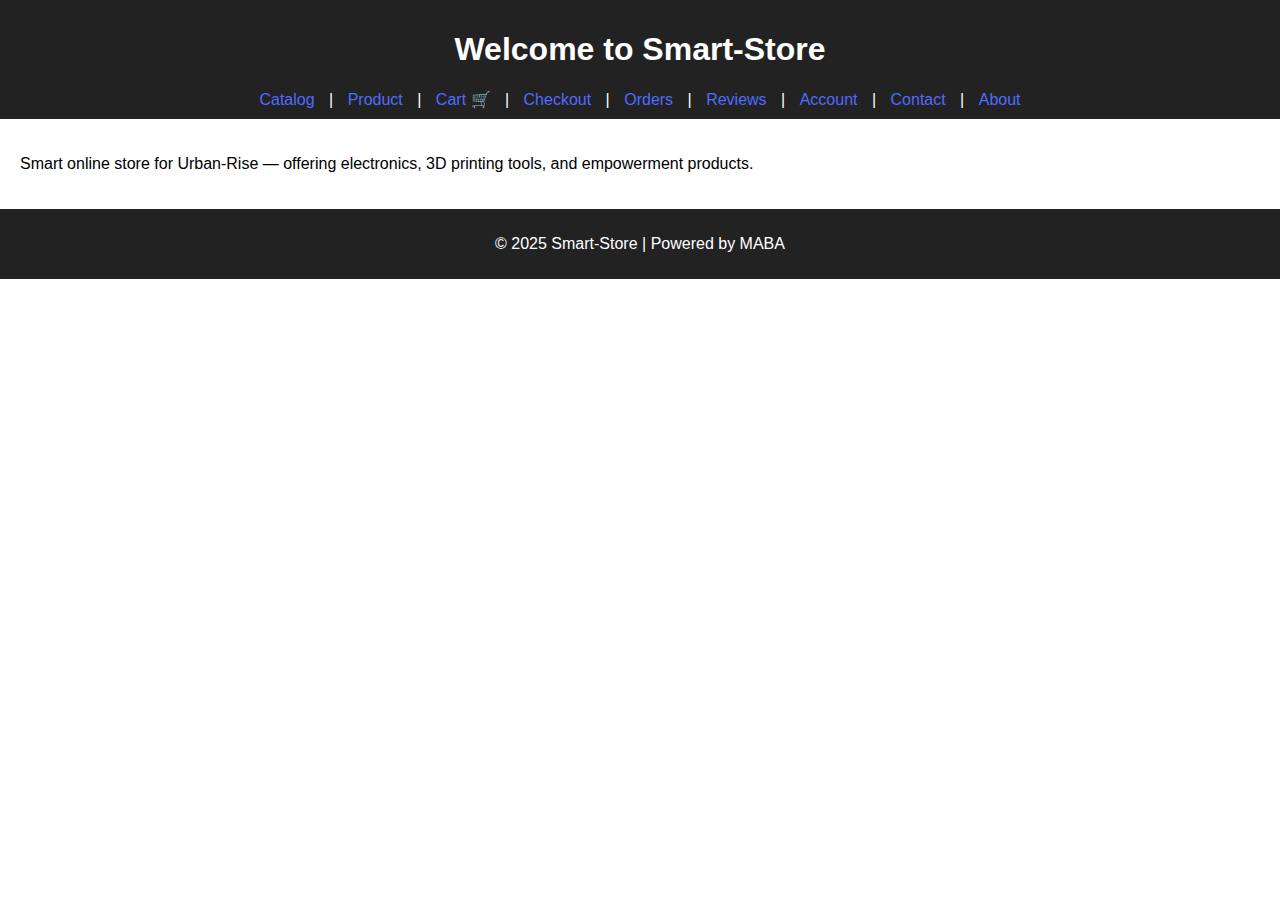
<file: index.html>
<!DOCTYPE html>
<html lang="en">
<head>
  <meta charset="UTF-8" />
  <meta name="viewport" content="width=device-width, initial-scale=1.0" />
  <title>Smart-Store | Urban-Rise</title>
  <link rel="stylesheet" href="style/style.css" />
  <script src="scripts/script.js" defer></script>
</head>
<body>
  <header>
    <h1>Welcome to Smart-Store</h1>
    <nav>
      <a href="catalog.html">Catalog</a> |
      <a href="product.html">Product</a> |
      <a href="cart.html">Cart 🛒</a> |
      <a href="checkout.html">Checkout</a> |
      <a href="orders.html">Orders</a> |
      <a href="reviews.html">Reviews</a> |
      <a href="account.html">Account</a> |
      <a href="contact.html">Contact</a> |
      <a href="about.html">About</a>
    </nav>
  </header>
  <main>
    <p>Smart online store for Urban-Rise — offering electronics, 3D printing tools, and empowerment products.</p>
  </main>
  <footer>
    <p>&copy; 2025 Smart-Store | Powered by MABA</p>
  </footer>
</body>
</html>
</file>
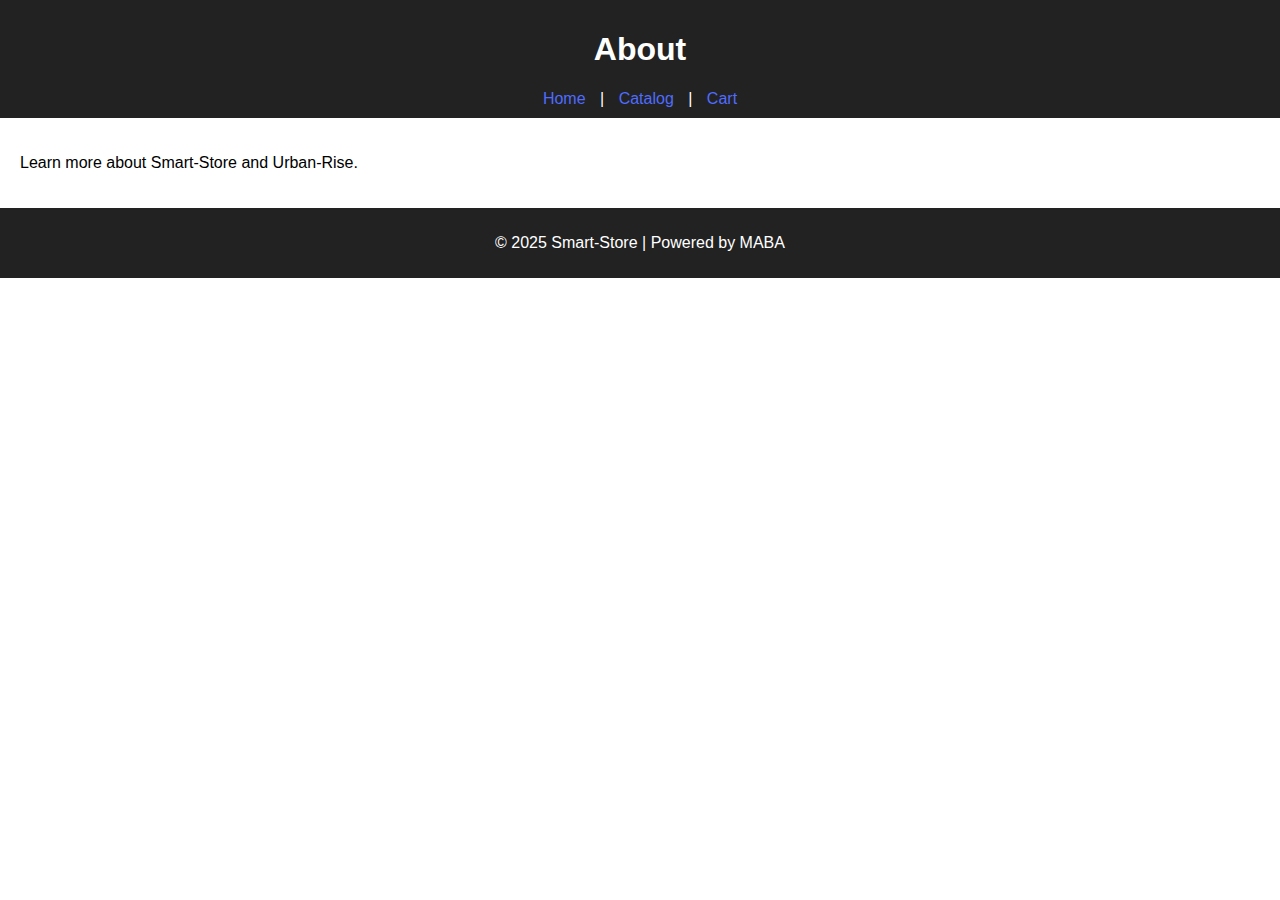
<file: about.html>
<!DOCTYPE html>
<html lang="en">
<head>
  <meta charset="UTF-8" />
  <meta name="viewport" content="width=device-width, initial-scale=1.0" />
  <title>About</title>
  <link rel="stylesheet" href="style/style.css" />
  <script src="scripts/script.js" defer></script>
</head>
<body>
  <header>
    <h1>About</h1>
    <nav>
      <a href="index.html">Home</a> |
      <a href="catalog.html">Catalog</a> |
      <a href="cart.html">Cart</a>
    </nav>
  </header>
  <main>
    <p>Learn more about Smart-Store and Urban-Rise.</p>
  </main>
  <footer>
    <p>&copy; 2025 Smart-Store | Powered by MABA</p>
  </footer>
</body>
</html>
</file>
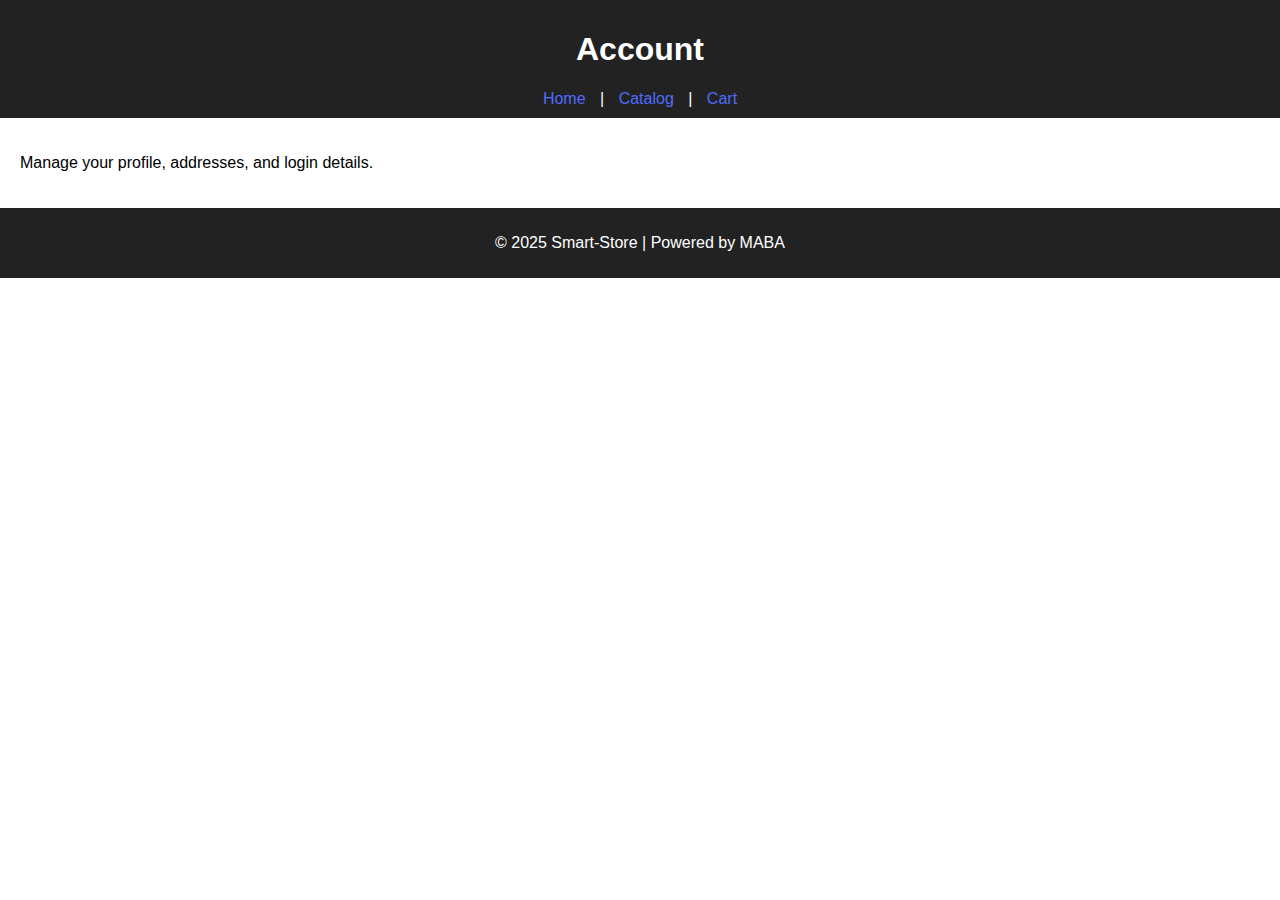
<file: account.html>
<!DOCTYPE html>
<html lang="en">
<head>
  <meta charset="UTF-8" />
  <meta name="viewport" content="width=device-width, initial-scale=1.0" />
  <title>Account</title>
  <link rel="stylesheet" href="style/style.css" />
  <script src="scripts/script.js" defer></script>
</head>
<body>
  <header>
    <h1>Account</h1>
    <nav>
      <a href="index.html">Home</a> |
      <a href="catalog.html">Catalog</a> |
      <a href="cart.html">Cart</a>
    </nav>
  </header>
  <main>
    <p>Manage your profile, addresses, and login details.</p>
  </main>
  <footer>
    <p>&copy; 2025 Smart-Store | Powered by MABA</p>
  </footer>
</body>
</html>
</file>
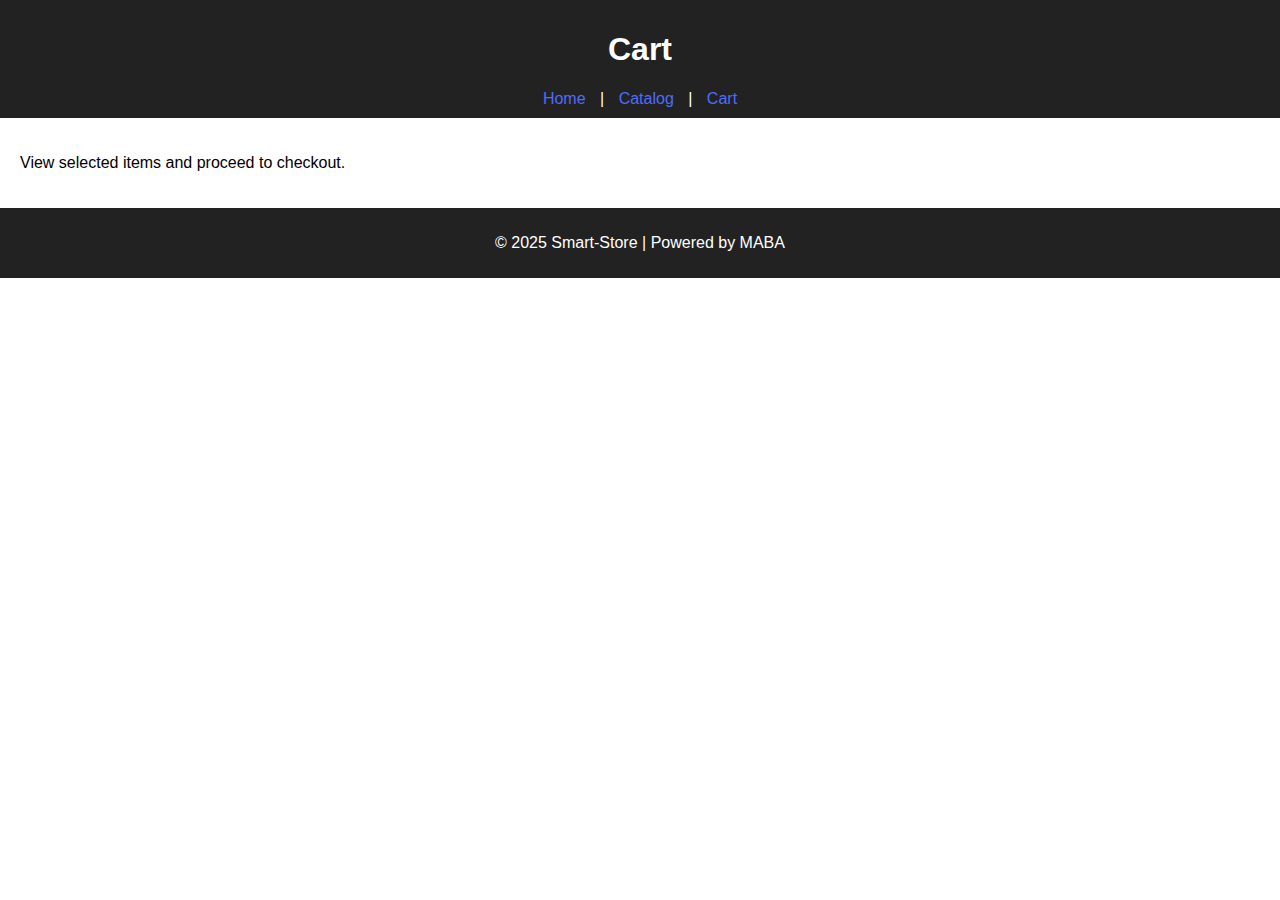
<file: cart.html>
<!DOCTYPE html>
<html lang="en">
<head>
  <meta charset="UTF-8" />
  <meta name="viewport" content="width=device-width, initial-scale=1.0" />
  <title>Cart</title>
  <link rel="stylesheet" href="style/style.css" />
  <script src="scripts/script.js" defer></script>
</head>
<body>
  <header>
    <h1>Cart</h1>
    <nav>
      <a href="index.html">Home</a> |
      <a href="catalog.html">Catalog</a> |
      <a href="cart.html">Cart</a>
    </nav>
  </header>
  <main>
    <p>View selected items and proceed to checkout.</p>
  </main>
  <footer>
    <p>&copy; 2025 Smart-Store | Powered by MABA</p>
  </footer>
</body>
</html>
</file>
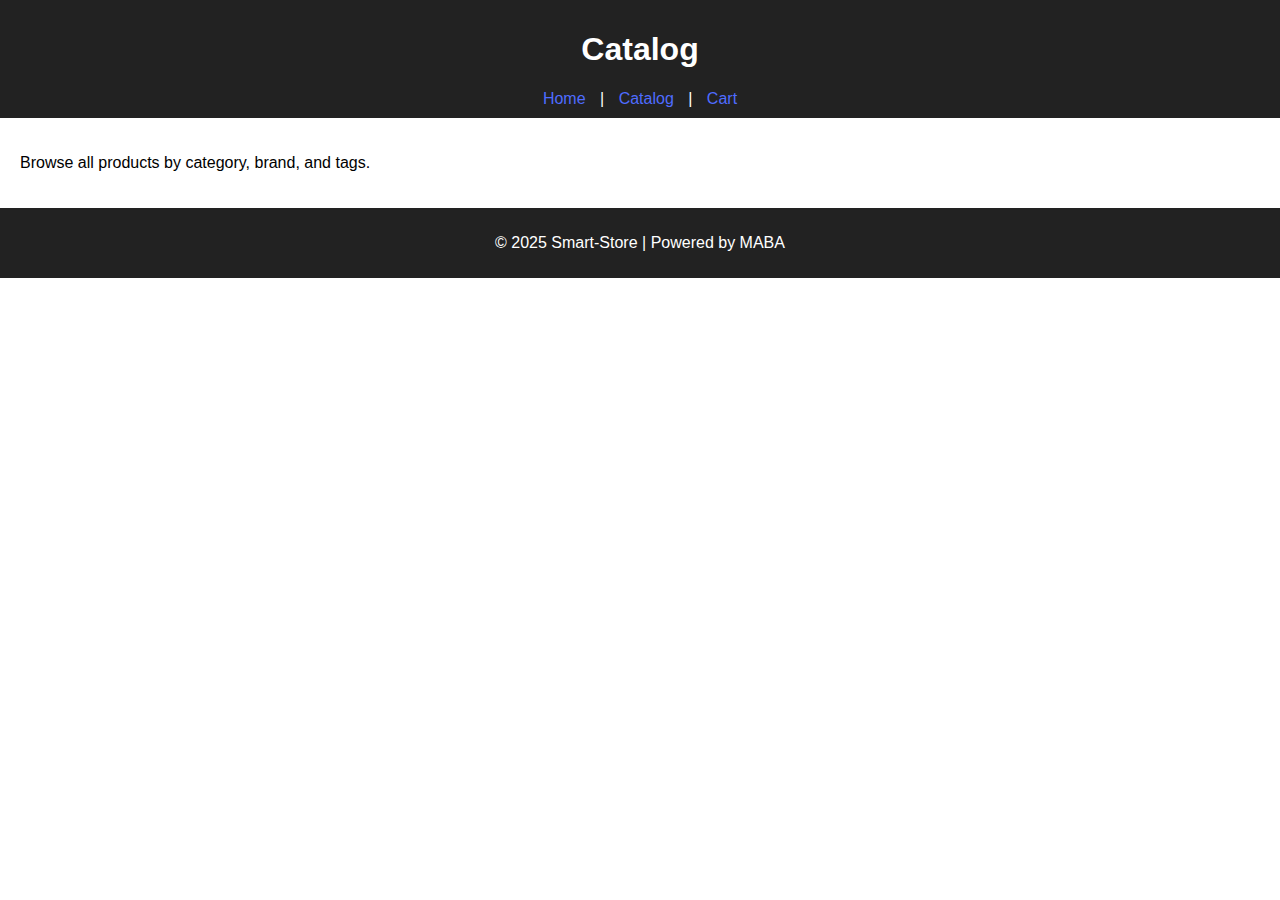
<file: catalog.html>
<!DOCTYPE html>
<html lang="en">
<head>
  <meta charset="UTF-8" />
  <meta name="viewport" content="width=device-width, initial-scale=1.0" />
  <title>Catalog</title>
  <link rel="stylesheet" href="style/style.css" />
  <script src="scripts/script.js" defer></script>
</head>
<body>
  <header>
    <h1>Catalog</h1>
    <nav>
      <a href="index.html">Home</a> |
      <a href="catalog.html">Catalog</a> |
      <a href="cart.html">Cart</a>
    </nav>
  </header>
  <main>
    <p>Browse all products by category, brand, and tags.</p>
  </main>
  <footer>
    <p>&copy; 2025 Smart-Store | Powered by MABA</p>
  </footer>
</body>
</html>
</file>
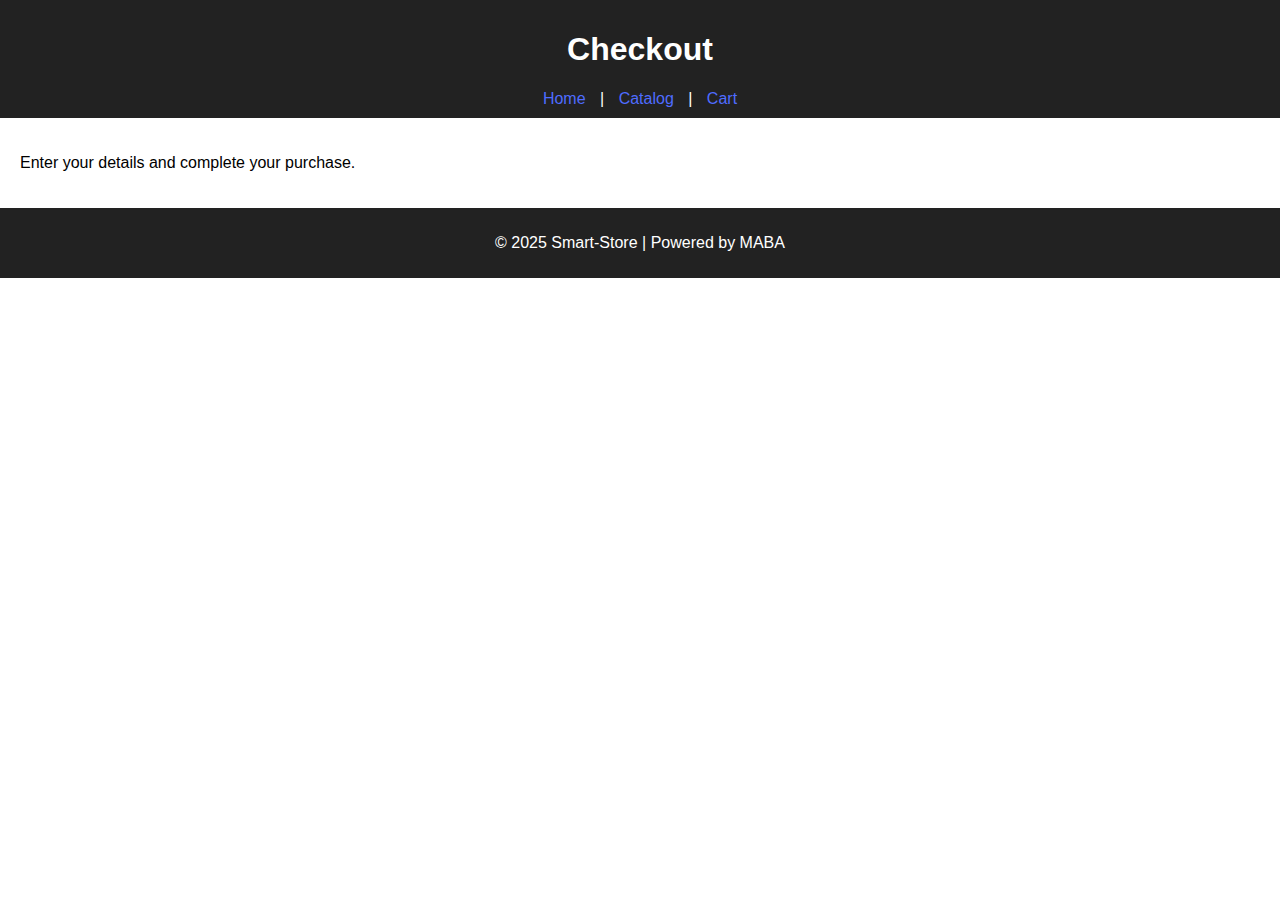
<file: checkout.html>
<!DOCTYPE html>
<html lang="en">
<head>
  <meta charset="UTF-8" />
  <meta name="viewport" content="width=device-width, initial-scale=1.0" />
  <title>Checkout</title>
  <link rel="stylesheet" href="style/style.css" />
  <script src="scripts/script.js" defer></script>
</head>
<body>
  <header>
    <h1>Checkout</h1>
    <nav>
      <a href="index.html">Home</a> |
      <a href="catalog.html">Catalog</a> |
      <a href="cart.html">Cart</a>
    </nav>
  </header>
  <main>
    <p>Enter your details and complete your purchase.</p>
  </main>
  <footer>
    <p>&copy; 2025 Smart-Store | Powered by MABA</p>
  </footer>
</body>
</html>
</file>
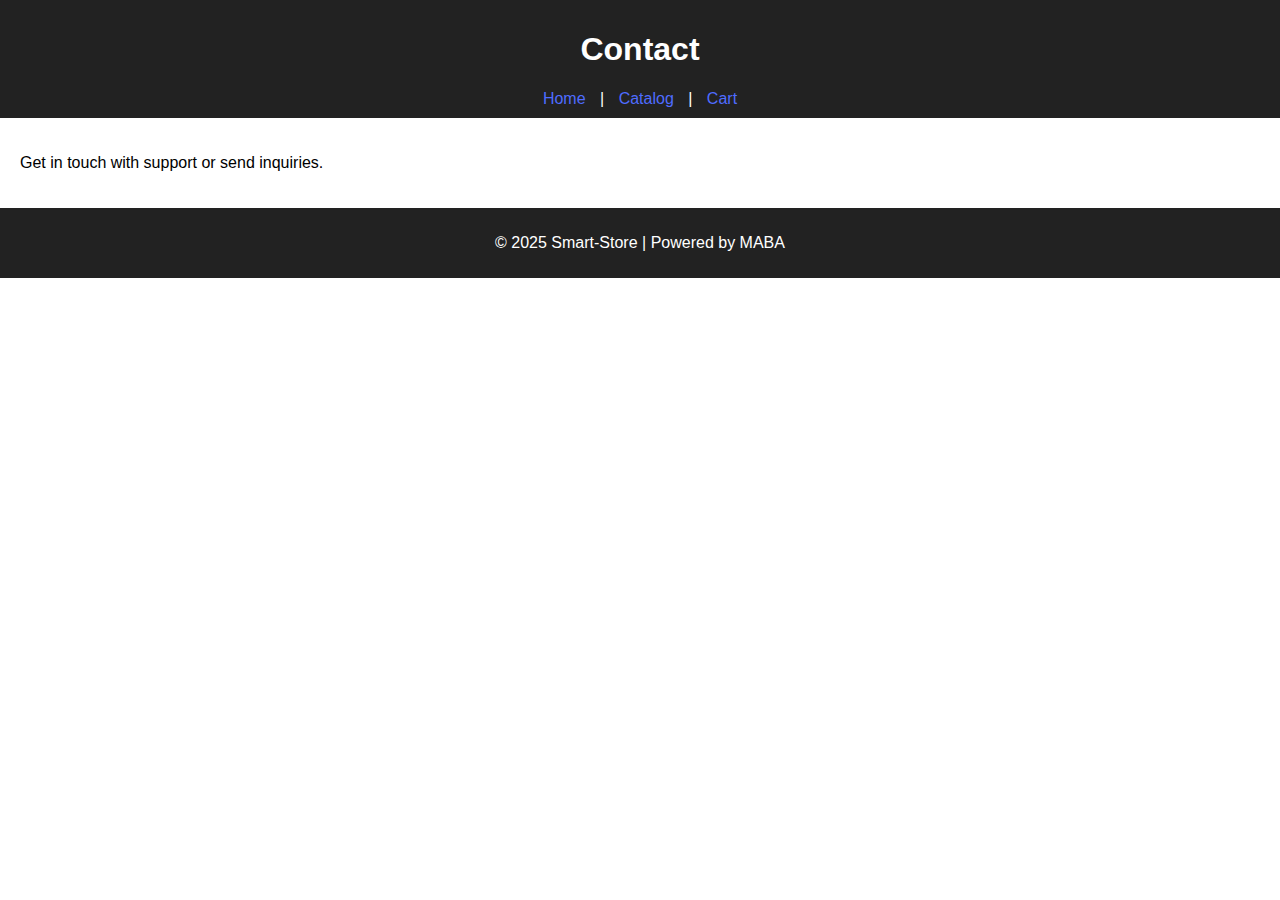
<file: contact.html>
<!DOCTYPE html>
<html lang="en">
<head>
  <meta charset="UTF-8" />
  <meta name="viewport" content="width=device-width, initial-scale=1.0" />
  <title>Contact</title>
  <link rel="stylesheet" href="style/style.css" />
  <script src="scripts/script.js" defer></script>
</head>
<body>
  <header>
    <h1>Contact</h1>
    <nav>
      <a href="index.html">Home</a> |
      <a href="catalog.html">Catalog</a> |
      <a href="cart.html">Cart</a>
    </nav>
  </header>
  <main>
    <p>Get in touch with support or send inquiries.</p>
  </main>
  <footer>
    <p>&copy; 2025 Smart-Store | Powered by MABA</p>
  </footer>
</body>
</html>
</file>
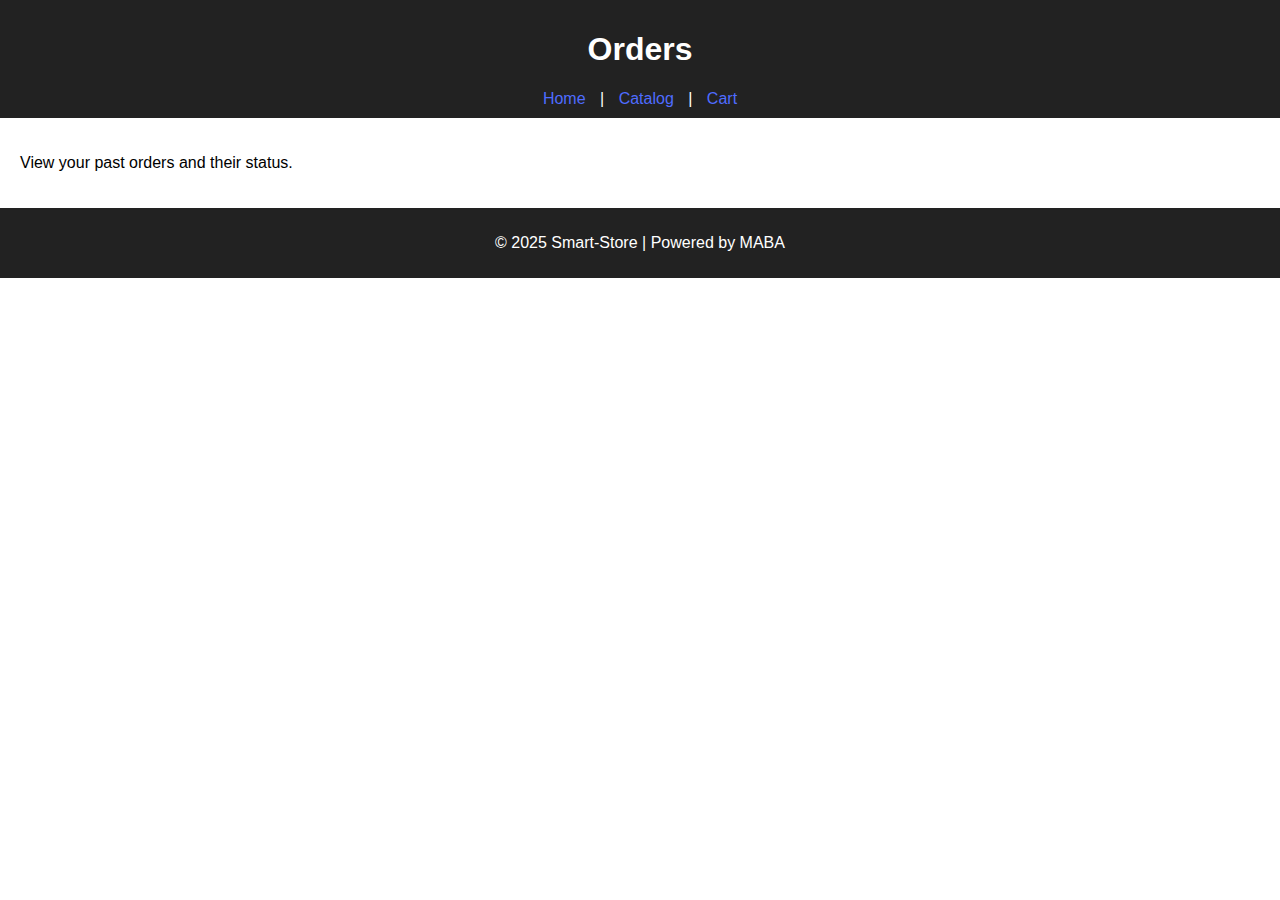
<file: orders.html>
<!DOCTYPE html>
<html lang="en">
<head>
  <meta charset="UTF-8" />
  <meta name="viewport" content="width=device-width, initial-scale=1.0" />
  <title>Orders</title>
  <link rel="stylesheet" href="style/style.css" />
  <script src="scripts/script.js" defer></script>
</head>
<body>
  <header>
    <h1>Orders</h1>
    <nav>
      <a href="index.html">Home</a> |
      <a href="catalog.html">Catalog</a> |
      <a href="cart.html">Cart</a>
    </nav>
  </header>
  <main>
    <p>View your past orders and their status.</p>
  </main>
  <footer>
    <p>&copy; 2025 Smart-Store | Powered by MABA</p>
  </footer>
</body>
</html>
</file>
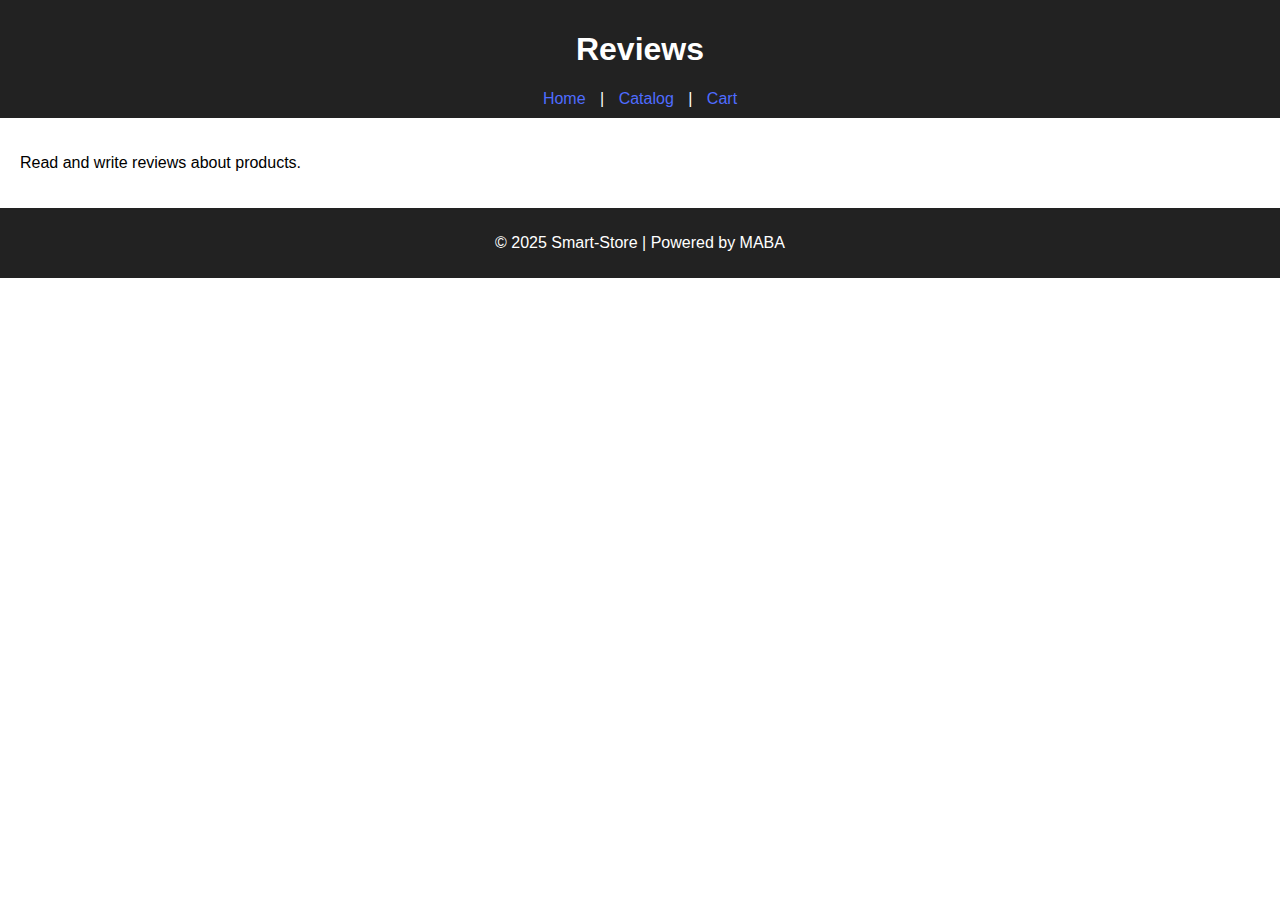
<file: reviews.html>
<!DOCTYPE html>
<html lang="en">
<head>
  <meta charset="UTF-8" />
  <meta name="viewport" content="width=device-width, initial-scale=1.0" />
  <title>Reviews</title>
  <link rel="stylesheet" href="style/style.css" />
  <script src="scripts/script.js" defer></script>
</head>
<body>
  <header>
    <h1>Reviews</h1>
    <nav>
      <a href="index.html">Home</a> |
      <a href="catalog.html">Catalog</a> |
      <a href="cart.html">Cart</a>
    </nav>
  </header>
  <main>
    <p>Read and write reviews about products.</p>
  </main>
  <footer>
    <p>&copy; 2025 Smart-Store | Powered by MABA</p>
  </footer>
</body>
</html>
</file>
<file: style/style.css>
body {
  font-family: Arial, sans-serif;
  margin: 0;
  padding: 0;
}
header, footer {
  background-color: #222;
  color: #fff;
  padding: 10px;
  text-align: center;
}
nav a {
  margin: 0 10px;
  color: #4f6cff;
  text-decoration: none;
}
nav a:hover {
  text-decoration: underline;
}
main {
  padding: 20px;
}
</file>
